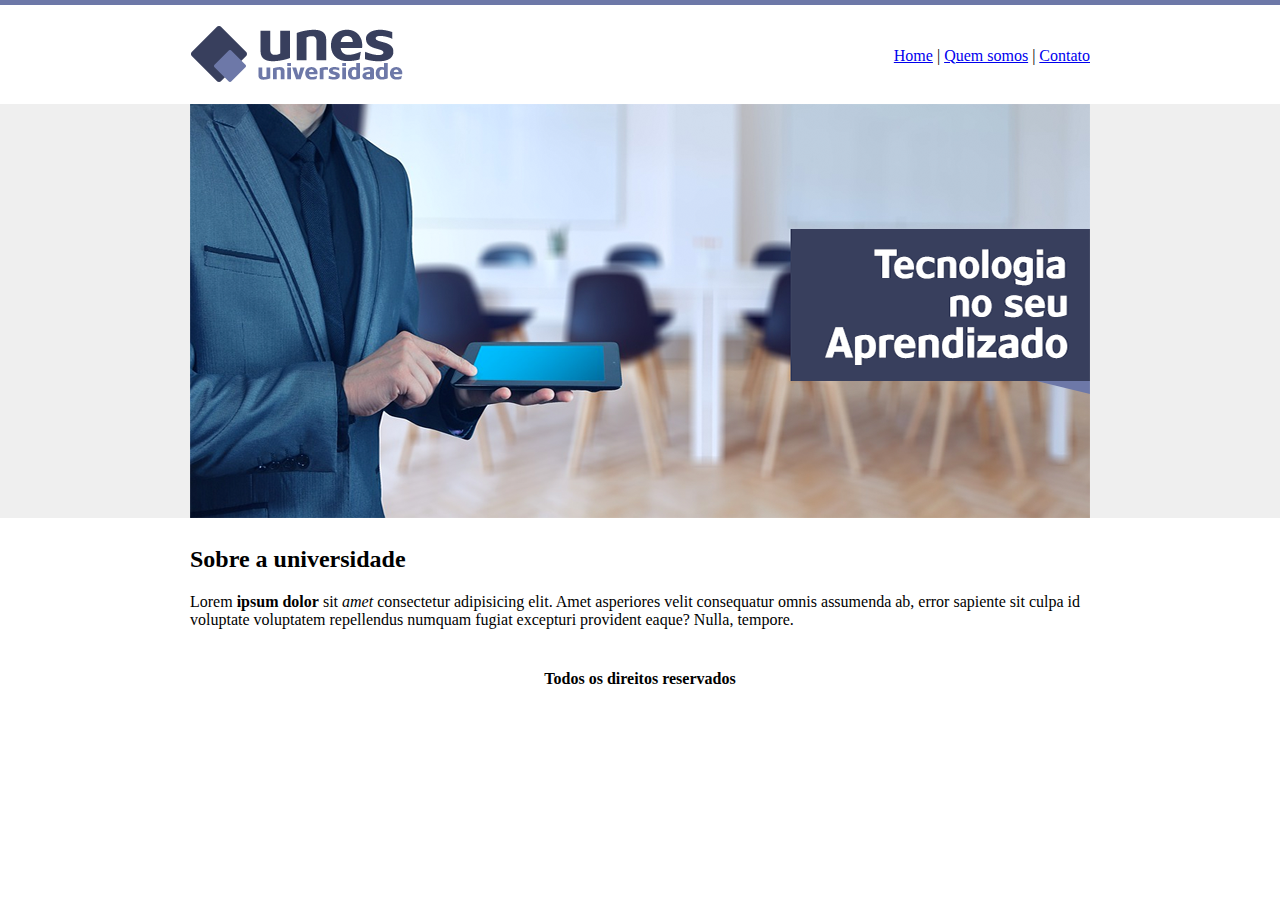
<file: Projeto1 - UNES/html/index.html>
<!DOCTYPE html>
<html lang="pt-br">
<head>
    <meta charset="UTF-8">
    <title>UNES - Página principal</title>
</head>
<body background="/Projeto1 - UNES/imagens/fundo.png">
    <table border="0" width="900" align="center">
        <tr>
            <td height="89"><img src="/Projeto1 - UNES/imagens/logo.png" alt="Logo"></td>
            <td align="right">
                <a href="#">Home</a> |
                <a href="quem-somos.html">Quem somos</a> |
                <a href="contato.html">Contato</a>
            </td>
        </tr>
        <tr>
            <td colspan="2">
                <img src="/Projeto1 - UNES/imagens/capa.png" alt="capa">
            </td>
        </tr>

        <tr>
            <td colspan="2">
                <h2>Sobre a universidade</h2>
                <p>Lorem <strong>ipsum dolor</strong> sit <em>amet</em> consectetur adipisicing elit. Amet asperiores velit consequatur omnis assumenda ab, error sapiente sit culpa id voluptate voluptatem repellendus numquam fugiat excepturi provident eaque? Nulla, tempore.</p>
            </td>
        </tr>

        <tr>
            <td colspan="2" align="center">
                <h4>Todos os direitos reservados</h4>
            </td>
        </tr>
    </table>
</body>
</html>
</file>
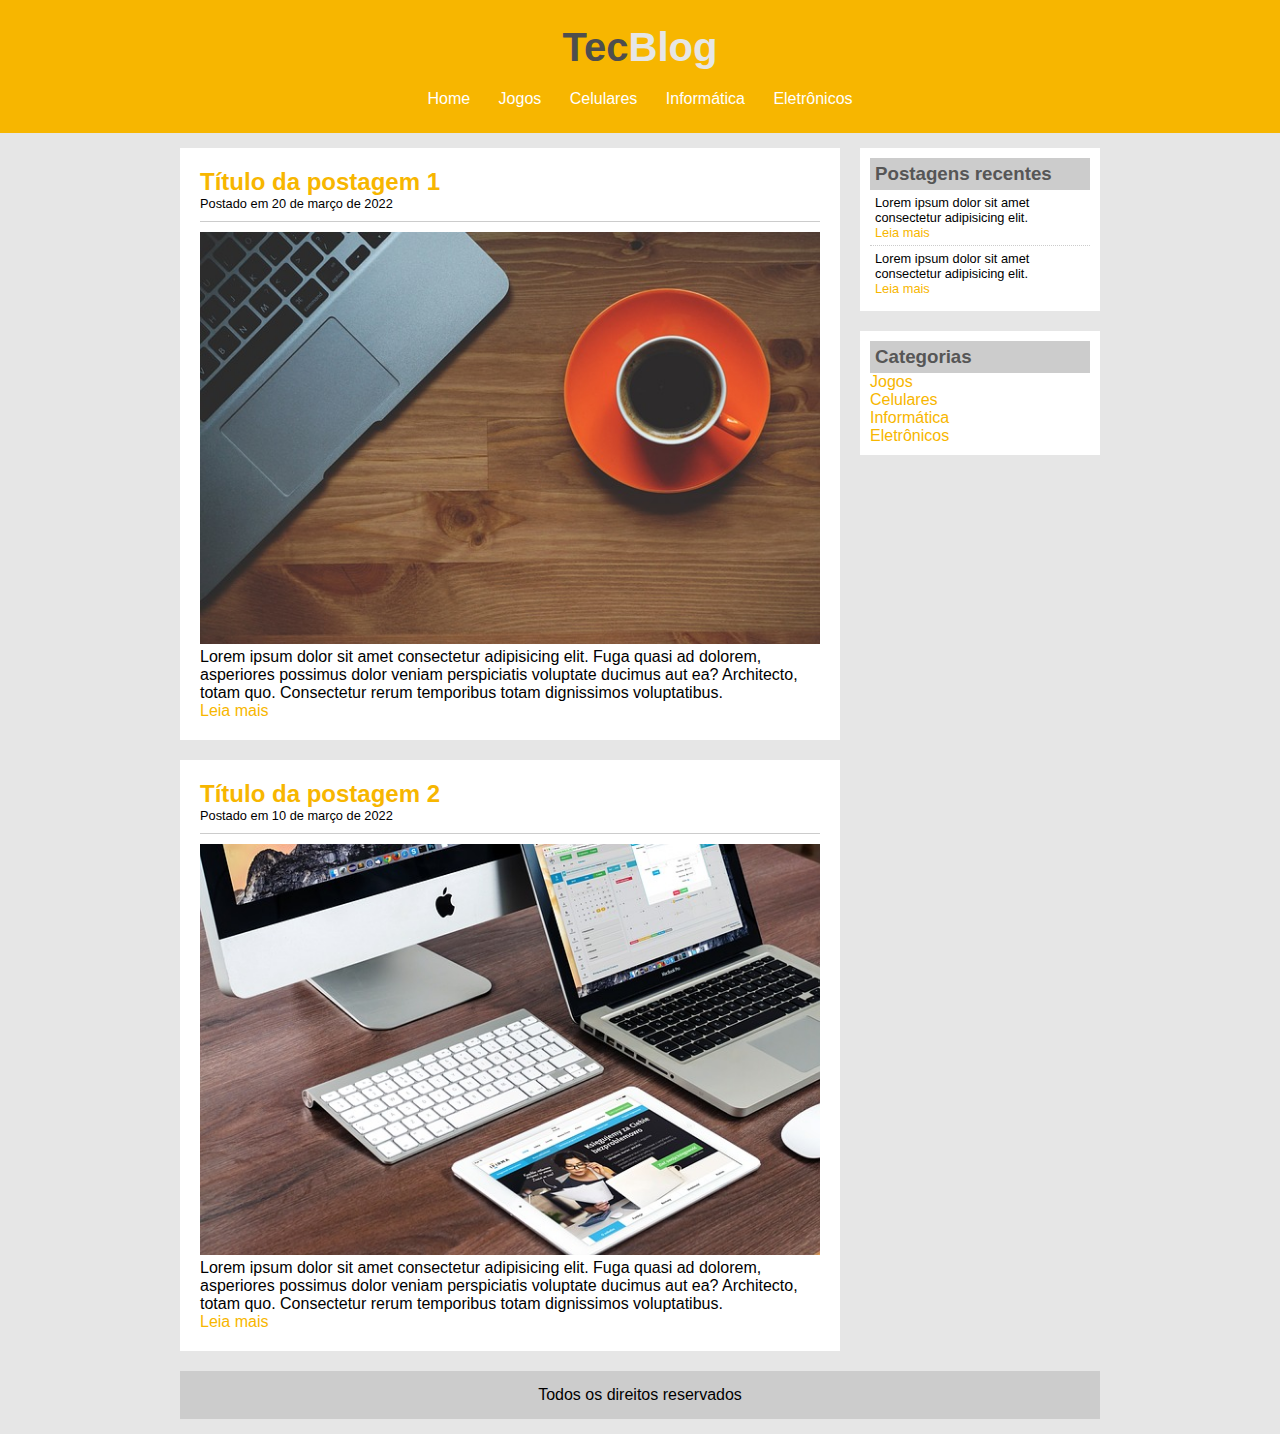
<file: Projeto3 - TecBlog/html/index.html>
<!DOCTYPE html>
<html lang="pt-br">
<head>
    <meta charset="UTF-8">
    <meta http-equiv="X-UA-Compatible" content="IE=edge">
    <meta name="viewport" content="width=device-width, initial-scale=1.0">
    <link rel="stylesheet" href="/Projeto3 - TecBlog/css/style.css">
    <title>TecBlog - O seu Blog de tecnologia</title>
</head>
<body>
    <div id="header">
        <div id="logo">
            <h1>Tec<span class="branco">Blog<span></h1>
        </div>
        <div id="menu">
            <a href="">Home</a>
            <a href="">Jogos</a>
            <a href="">Celulares</a>
            <a href="">Informática</a>
            <a href="">Eletrônicos</a>
        </div>
    </div>
    <div id="principal">

        <div id="postagens">
            <div class="postagem">
                <h2>Título da postagem 1</h2>
                <span class="data-postagem">Postado em 20 de março de 2022</span>
                <img width="620" src="/Projeto3 - TecBlog/imagens/imagem1.jpg" alt="Postagem 1">
                <p>Lorem ipsum dolor sit amet consectetur adipisicing elit. Fuga quasi ad dolorem, asperiores possimus dolor veniam perspiciatis voluptate ducimus aut ea? Architecto, totam quo. Consectetur rerum temporibus totam dignissimos voluptatibus.</p>
                <a href="">Leia mais</a>
            </div>

            <div class="postagem">
                <h2>Título da postagem 2</h2>
                <span class="data-postagem">Postado em 10 de março de 2022</span>
                <img width="620" src="/Projeto3 - TecBlog/imagens/imagem2.jpg" alt="Postagem 1">
                <p>Lorem ipsum dolor sit amet consectetur adipisicing elit. Fuga quasi ad dolorem, asperiores possimus dolor veniam perspiciatis voluptate ducimus aut ea? Architecto, totam quo. Consectetur rerum temporibus totam dignissimos voluptatibus.</p>
                <a href="">Leia mais</a>
            </div>
        </div>

        <div id="lateral">
            <div class="conteudo-lateral">
                <h3>Postagens recentes</h3>
                <div class="postagem-lateral">
                    <p>Lorem ipsum dolor sit amet consectetur adipisicing elit.</p>
                    <a href="">Leia mais</a>
                </div>
                <div class="postagem-lateral" style="border-bottom: none;">
                    <p>Lorem ipsum dolor sit amet consectetur adipisicing elit.</p>
                    <a href="">Leia mais</a>
                </div>
            </div>

            <div class="conteudo-lateral">
                <h3>Categorias</h3>
                <a href="l">Jogos</a><br>
                <a href="">Celulares</a><br>
                <a href="">Informática</a><br>
                <a href="">Eletrônicos</a><br>
            </div>
        </div>
        
        <div id="footer">Todos os direitos reservados</div>
    </div>
</body>
</html>
</file>
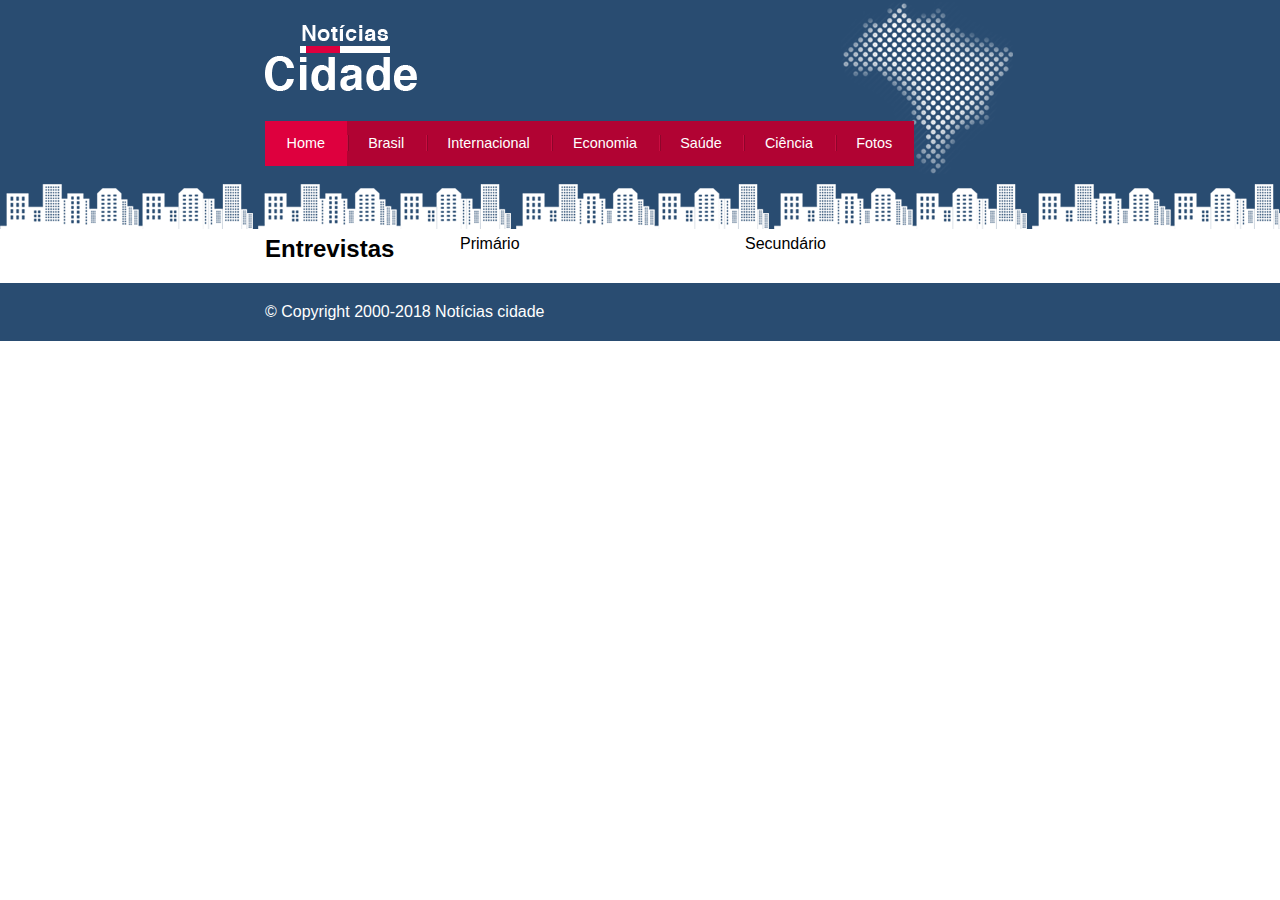
<file: Projeto4 - Site de Notícias Cidade/html/index.html>
<!DOCTYPE html>
<html lang="pt-BR">
<head>
    <meta charset="UTF-8">
    <meta http-equiv="X-UA-Compatible" content="IE=edge">
    <meta name="viewport" content="width=device-width, initial-scale=1.0">
    <link rel="stylesheet" type="text/css" href="../css/style.css">
    <title>Notícias cidade - Seu site de notícias</title>
</head>
<body class="home">

    <div id="container">

        <div id="header">
            <h1 class="logo">Notícias cidade</h1>
            <ul id="nav">
                <li class="primeiro">
                    <a id="home" href="index.html">Home</a>
                </li>
                <li><a id="brasil" href="brasil.html">Brasil</a></li>
                <li><a id="internacional" href="internacional.html">Internacional</a></li>
                <li><a id="economia" href="economia.html">Economia</a></li>
                <li><a id="saude" href="saude.html">Saúde</a></li>
                <li><a id="ciencia" href="ciencia.html">Ciência</a></li>
                <li><a id="fotos" href="fotos.html">Fotos</a></li>
            </ul>
        </div>

        <div id="conteudo">
            <div id="primario">Primário</div>
            <div id="secundario">Secundário</div>
            <div id="lateral">
                <div class="caixa">
                    <h2>Entrevistas</h2>
                    <div class="caixa-conteudo"></div>
                </div>
            </div>
        </div>
    </div>
    <div id="container-rodape" style="clear: both;">
        <div id="rodape">
            &copy; Copyright 2000-2018 Notícias cidade
        </div>
    </div>
</body>
</html>
</file>
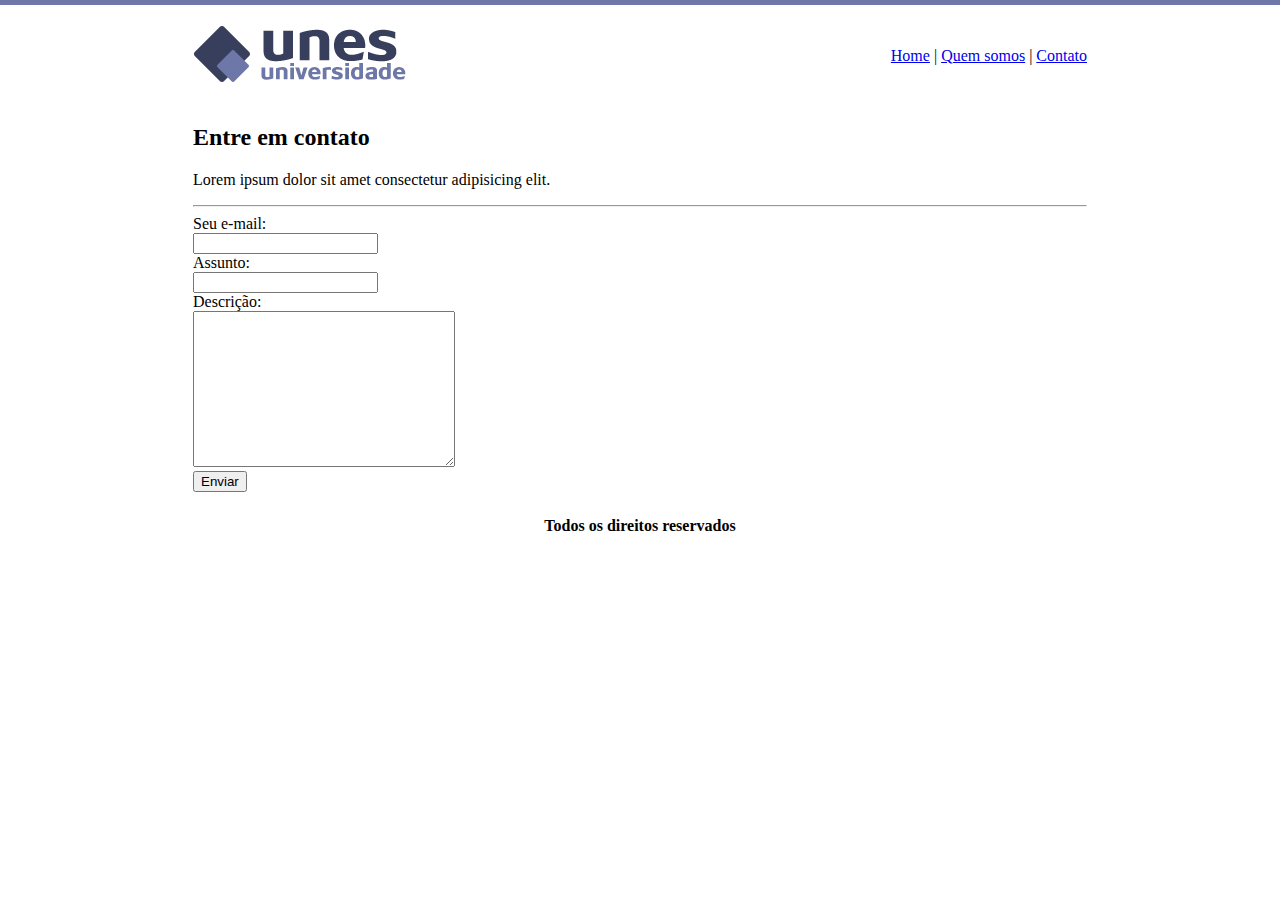
<file: Projeto1 - UNES/html/contato.html>
<!DOCTYPE html>
<html lang="pt-br">
<head>
    <meta charset="UTF-8">
    <title>Contato</title>
</head>
<body background="/Projeto1 - UNES/imagens/fundo2.png">
    <table border="0" width="900" align="center">
        <tr>
            <td height="89"><img src="/Projeto1 - UNES/imagens/logo.png" alt="Logo"></td>
            <td align="right">
                <a href="index.html">Home</a> |
                <a href="quem-somos.html">Quem somos</a> |
                <a href="#">Contato</a>
            </td>
        </tr>

        <tr>
            <td colspan="2">
                <h2>Entre em contato</h2>

                <p>Lorem ipsum dolor sit amet consectetur adipisicing elit.</p>
                <hr>

                <form>
                    Seu e-mail: <br>
                    <input type="text" name="email"><br>
                    Assunto: <br>
                    <input type="text" name="assunto"><br>
                    Descrição: <br>
                    <textarea name="description" cols="30" rows="10"></textarea> <br>
                    <input type="submit" value="Enviar">
                </form>
            </td>
        </tr>

        <tr>
            <td colspan="2" align="center">
                <h4>Todos os direitos reservados</h4>
            </td>
        </tr>
    </table>
</body>
</html>
</file>
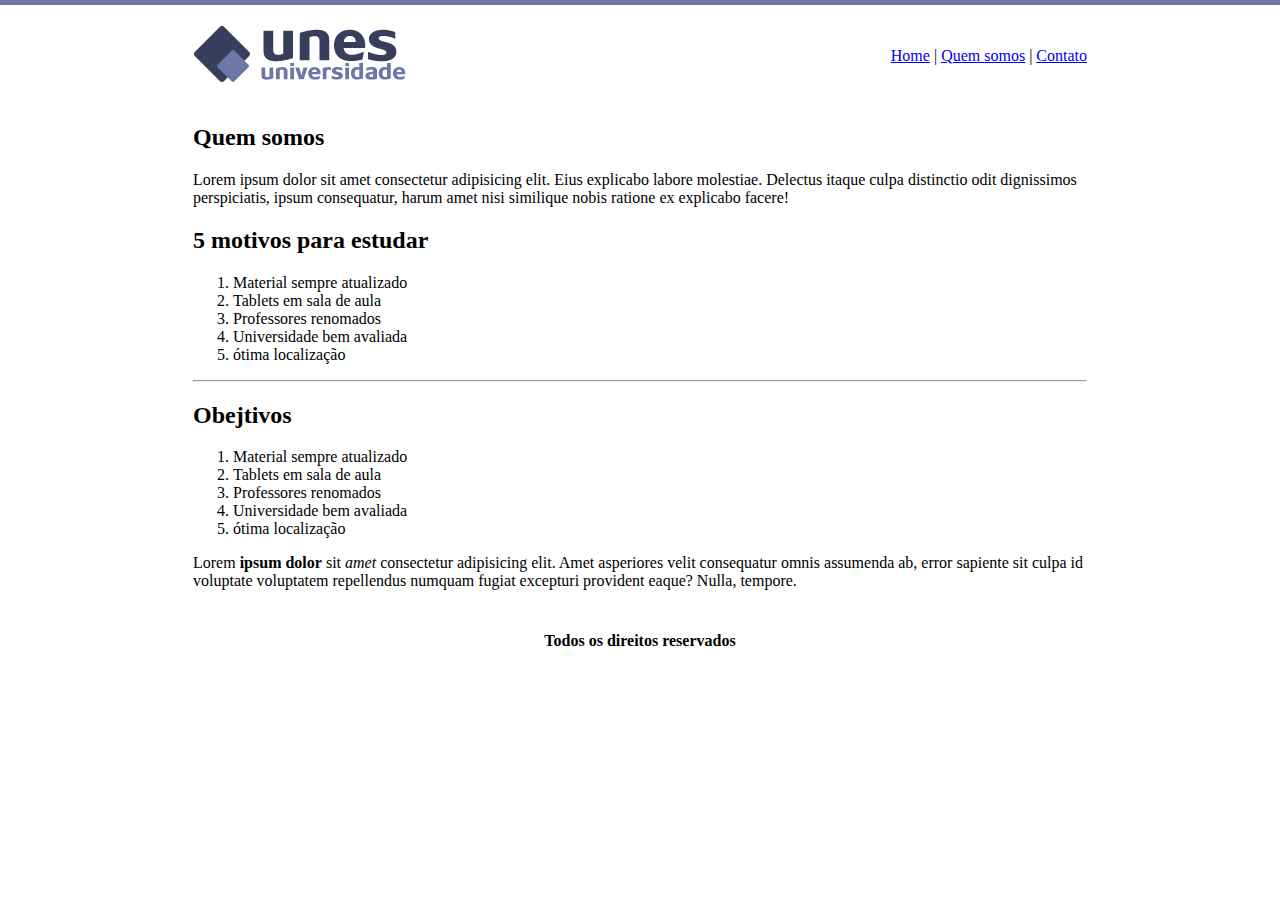
<file: Projeto1 - UNES/html/quem-somos.html>
<!DOCTYPE html>
<html lang="pt-br">
<head>
    <meta charset="UTF-8">
    <title>Quem somos</title>
</head>
<body background="/Projeto1 - UNES/imagens/fundo2.png">
    <table border="0" width="900" align="center">
        <tr>
            <td height="89"><img src="/Projeto1 - UNES/imagens/logo.png" alt="Logo"></td>
            <td align="right">
                <a href="index.html">Home</a> |
                <a href="#">Quem somos</a> |
                <a href="contato.html">Contato</a>
            </td>
        </tr>

        <tr>
            <td colspan="2">
                <h2>Quem somos</h2>
                <p>Lorem ipsum dolor sit amet consectetur adipisicing elit. Eius explicabo labore molestiae. Delectus itaque culpa distinctio odit dignissimos perspiciatis, ipsum consequatur, harum amet nisi similique nobis ratione ex explicabo facere!</p>

                <h2>5 motivos para estudar</h2>
                <ol>
                    <li>Material sempre atualizado</li>
                    <li>Tablets em sala de aula</li>
                    <li>Professores renomados</li>
                    <li>Universidade bem avaliada</li>
                    <li>ótima localização</li>
                </ol>

                <hr>
                <h2>Obejtivos</h2>
                <ol>
                    <li>Material sempre atualizado</li>
                    <li>Tablets em sala de aula</li>
                    <li>Professores renomados</li>
                    <li>Universidade bem avaliada</li>
                    <li>ótima localização</li>
                </ol>

                <p>Lorem <strong>ipsum dolor</strong> sit <em>amet</em> consectetur adipisicing elit. Amet asperiores velit consequatur omnis assumenda ab, error sapiente sit culpa id voluptate voluptatem repellendus numquam fugiat excepturi provident eaque? Nulla, tempore.</p>
            </td>
        </tr>

        <tr>
            <td colspan="2" align="center">
                <h4>Todos os direitos reservados</h4>
            </td>
        </tr>
    </table>
</body>
</html>
</file>
<file: Projeto3 - TecBlog/css/style.css>
/* Limpando formatação padrão */
*{
    margin: 0;
    padding: 0;
}

body{
    font-size: 1em;
    font-family: 'Trebuchet MS', 'Lucida Sans Unicode', 'Lucida Grande', 'Lucida Sans', Arial, sans-serif;
    background-color: #e6e6e6;
}

/* Layout */

#header{
    background-color: #f7b600;
    padding: 15px;
    text-align: center;
}

#logo, #menu{
    padding: 10px;
}

#principal{
    width: 920px;
    margin: 0 auto;
    padding: 15px;
}

#postagens{
    width: 660px;
    float: left;
}

#lateral{
    width: 240px;
    float: right;
}

.postagem{
    padding: 20px;
    margin-bottom: 20px;
    background-color: #fff;
}

.conteudo-lateral{
    background-color: #fff;
    padding: 10px;
    margin-bottom: 20px;
}

.postagem-lateral{
    font-size: 0.8em;
    padding: 5px;
    border-bottom: 1px dotted #ccc;
}

#footer{
    padding: 15px;
    text-align: center;
    clear: both;
    background-color: #ccc;
}
/* Formatação menu */
a{
    text-decoration: none;
}

a:link, a:visited{
    color: #f7b600;
}

a:hover{
    text-decoration: underline;
}

#header a:link, #header a:visited{
    color: #fff;
    padding: 8px 12px;
}

#header a:hover{
    color: #f7b600;
    background-color: #fff;
}
/* Formatação geral */
 
h1{
    color: #4e4e4e;
    font-size: 2.5em;
}

h2{
    color: #f7b600;
}

h3{
    color: #565656;
    background-color: #ccc;
    padding: 5px;
}
.branco{
    color: #e6e6e6;
}

.data-postagem{
    font-size: 0.8em;
    border-bottom: 1px solid #ccc;
    padding-bottom: 10px;
    margin-bottom: 10px;
    display: block;
}
</file>
<file: Projeto4 - Site de Notícias Cidade/css/style.css>
*{
    margin: 0;
    padding: 0;
}

body{
    font-family: 'Trebuchet MS', Helvetica, sans-serif;
    background: #fff url(../imagens/fundo.png) repeat-x;
}

#container{
    width: 750px;
    margin: 0 auto;
}

#header {
    height: 150px;
    background: url(../imagens/detalhe-topo.png) no-repeat right top;
    padding-top: 25px;
}

.logo{
    width: 152px;
    height: 66px;
    background: url(../imagens/logo.png) no-repeat center;
    text-indent: -3000px;
}

ul{
    margin: 0;
    padding: 0;
    list-style: none;
}

#header ul{
    margin-top: 30px;
    background-color: #b10333;
    float: left;
}

#header ul li{
    float: left;
}

#header ul a{
    font-size: 0.9em;
    display: block;
    padding: 0.5em 1.5em;
    line-height: 2.1em;
    text-decoration: none;
    color: #fff;
    background: url(../imagens/divisor.png) no-repeat left center;
}

#header ul .primeiro a{
    background: none;
}

#header ul a:hover{
    color: #69001d;
}

body.home #nav a#home,
body.brasil #nav a#brasil,
body.internacional #nav a#internacional,
body.fotos #nav a#fotos
{
    color: #fff;
    background-color: #de003e;
    cursor: text;
}

#conteudo{
    margin-top: 60px;
    background: #f5f5f5;
}

#lateral{
    width: 180px;
    float: left;
    margin: 0 0 20px -750px;
}

#primario{
    width: 270px;
    float: left;
    margin: 0 0 20px 195px;
}

#duas-colunas #primario{
    width: 555px;
}

#uma-coluna #primario{
    width: 750px;
    margin: 0 0 20px 0;
}

#secundario{
    width: 270px;
    float: left;
    margin: 0 0 20px 15px;
}

#container-rodape{
    background-color: #294c71;
    padding: 20px;
}
#rodape{
    width: 750px;
    margin: 0 auto;
    color: #fff;
}
</file>
